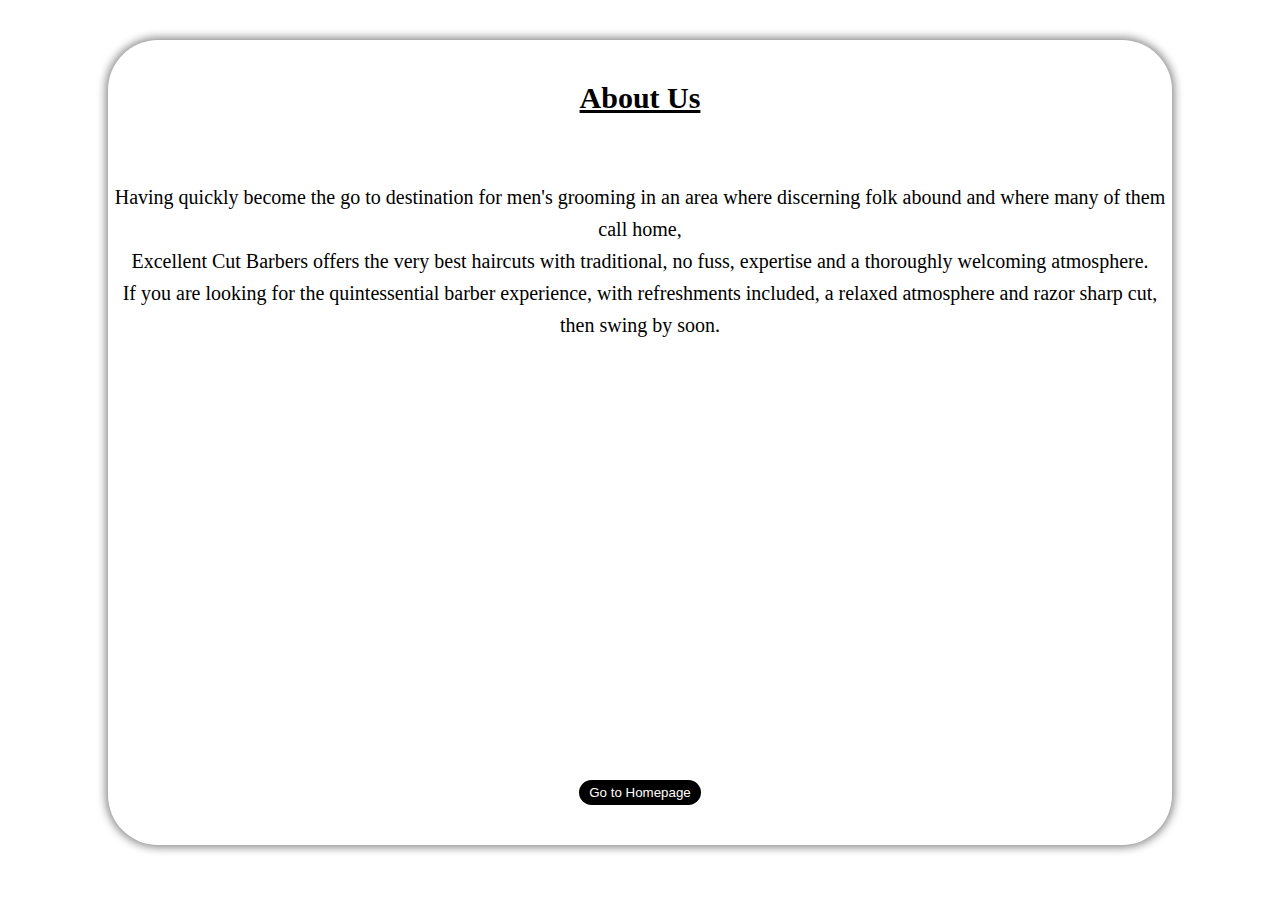
<file: pages/about.html>
<!DOCTYPE html>
<html lang="en">
<head>
    <meta charset="UTF-8">
    <meta http-equiv="X-UA-Compatible" content="IE=edge">
    <meta name="viewport" content="width=device-width, initial-scale=1.0">
    <link rel="stylesheet" href="about.css">
    <title>About Us</title>
</head>
<body>
    <div class="about">
        <p>About Us</p>
        <p>Having quickly become the go to destination for men's grooming in an area where discerning folk abound and where many of them call home,<br /> Excellent Cut Barbers offers the very best haircuts with traditional, no fuss, expertise and a thoroughly welcoming atmosphere. <br />

        If you are looking for the quintessential barber experience, with refreshments included, a relaxed atmosphere and razor sharp cut, then swing by soon.</p>
        <button><a href="../index.html">Go to Homepage</a></button>
    </div>
</body>
</html>
</file>
<file: pages/about.css>
html {
    margin: 0px;
    padding: 0px;
    box-sizing: border-box;
}

body{
    width: 100%;
    margin: 40px 0px 0px 0px;
    display: flex;
    align-items: center;
    justify-content: center;
    box-sizing: border-box;

}

.about{
    width: 80vw;
    height: 85vh;
    position: relative;
    box-shadow: 0px 0px 10px 2px gray;
    border-radius: 50px;
    padding: 20px;
    line-height: 1.6;
    display: flex;
    flex-direction: column;
    align-items: center;
    justify-content: center;
    text-align: center;
}
.about p:nth-child(1){
    text-decoration: underline;
    font-size: 30px;
    font-family: 'Satisfy';
    font-weight: 700;
    position: absolute;
    top: 4px;
}
.about p:nth-child(2){
    position: absolute;
    font-size: 20px;
    top: 15%;
    font-family: 'Alkatra';

}
.about button{
    position: absolute;
    bottom: 5%;
    border: none;
    padding: 5px 10px;
    background-color: black;
    border-radius: 50px;
}
.about button a {
    text-decoration: none;
    color: white;
}
.about button:hover{
    transform: scale(1.1);
    outline: 2px solid black;
    outline-offset: 3px;
}
</file>
